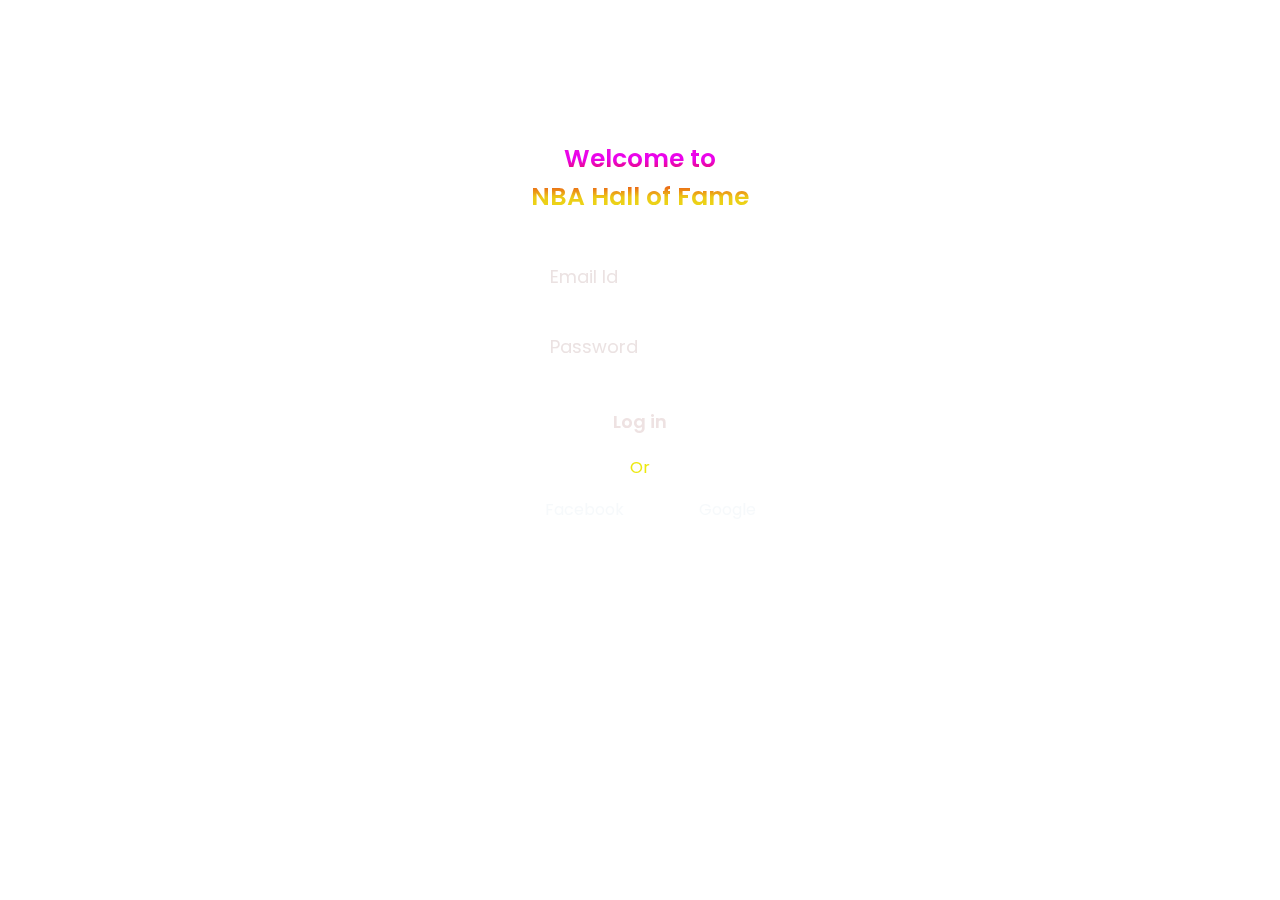
<file: index.html>
<!DOCTYPE html>
<html lang="en">
<head>
<link rel="stylesheet" href="https://cdnjs.cloudflare.com/ajax/libs/font-awesome/5.15.3/css/all.min.css">
<meta charset="utf-8">
<meta name="viewport" content="width=device-width, initial-scale=1">
 <style>
  @import url('https://fonts.googleapis.com/css2?family=Poppins&display=swap');
    </style>
    <link rel="stylesheet" href="css/style.css">
</head>
<body>
<div class="content">
    <div class="text">Welcome to <br> NBA Hall of Fame</div>
    <form action="#">
        <div class="field">
          <span class="fa fa-user"></span>     <!-- user icon -->
          <input type="text" placeholder="Email Id" required>   <!-- email id input place -->
       
        </div>
        <div class="field">
          <span class="fa fa-lock"></span>    <!-- lock icon-->
          <input type="password" placeholder="Password">  <!--password input place -->
          
        </div>
        
        <!--Login Button-->
            <button>Log in</button>
            
        <!--Social icon-->
        <div class="or">Or</div>
    <div class="icon-button"> 
        
      <span class="facebook"><i class="fa fa-facebook"></i>  Facebook</span>
      <span><i class="fa fa-google"></i>  Google</span>

</div>
      </form>
    
    
</div>
</body>
</html>
</file>
<file: css/style.css>
*{
    margin:0;
    padding: 0;
    box-sizing: border-box;
    font-family: 'Poppins', sans-serif;
  }
   html{
    background: url("https://i.pinimg.com/originals/00/74/44/007444bde89e229ca82656ea0bfea1e0.jpg");
    background: position 10px;
    background-repeat: no-repeat;
    background-size: cover;
    height: 600px;
   }

   body{
    display: grid;
    place-items: center;
    text-align: center;
    background-size: cover;
   
  }
  .content{
    width: 330px;
   
    border-radius: 10px;
    padding: 40px 30px;
    margin-top: 100px;
    background: rgba(255, 255, 255, 0.178);
      backdrop-filter: blur(10px);
  }

  .content .text{
    font-size: 25px;
    font-weight: 600;
    margin-bottom: 35px;
    background: -webkit-linear-gradient(rgb(236 18 219), rgb(234 2 238), rgb(233 19 19),rgb(236 200 23),rgb(236 229 23));
  -webkit-background-clip: text;
  -webkit-text-fill-color: transparent;
  }

  .content .field{
    height: 50px;
    width: 100%;
    display: flex;
    position: relative;
  }
  .field input{
    height: 100%;
    width: 100%;
    padding-left: 45px;
    font-size: 18px;
    outline: none;
    border: none;
    color: #e0d2d2;
   
    border-radius: 8px;
    background: rgba(19, 18, 18, 0);
    backdrop-filter: blur(10px);
  }
  
  .field input::placeholder{
    color: #e0d2d2a6;
  }
  .field:nth-child(2){
    margin-top: 20px;
  }
  .field span{
    position: absolute;
    width: 50px;
    line-height: 50px;
    color: #ffffff;
  }
  
  button{
    margin: 25px 0 0 0;
    width: 100%;
    height: 50px;
    color: rgb(238, 226, 226);
    font-size: 18px;
    font-weight: 600;
    background: rgba(255,255,255,0.05);
      backdrop-filter: blur(10px);
    border: none;
    outline: none;
    cursor: pointer;
    border-radius: 8px;
  }
  
  .content .or{
    color: rgb(236, 233, 15);
    margin-top: 9px;
  }
  .icon-button{
    margin-top: 15px;
  }
  .icon-button span{
    padding-left: 17px;
    padding-right: 17px;
    padding-top: 6px;
    padding-bottom: 6px;
     color: rgba(244, 247, 250, 0.795);
   border-radius: 5px;
    line-height: 30px;
    background: rgba(255, 255, 255, 0.164);
      backdrop-filter: blur(10px);
  }
  .icon-button span.facebook{
    margin-right: 17px;
  }
  button:hover,
  .icon-button span:hover{
    background-color: #babecc8c;
  }
</file>
